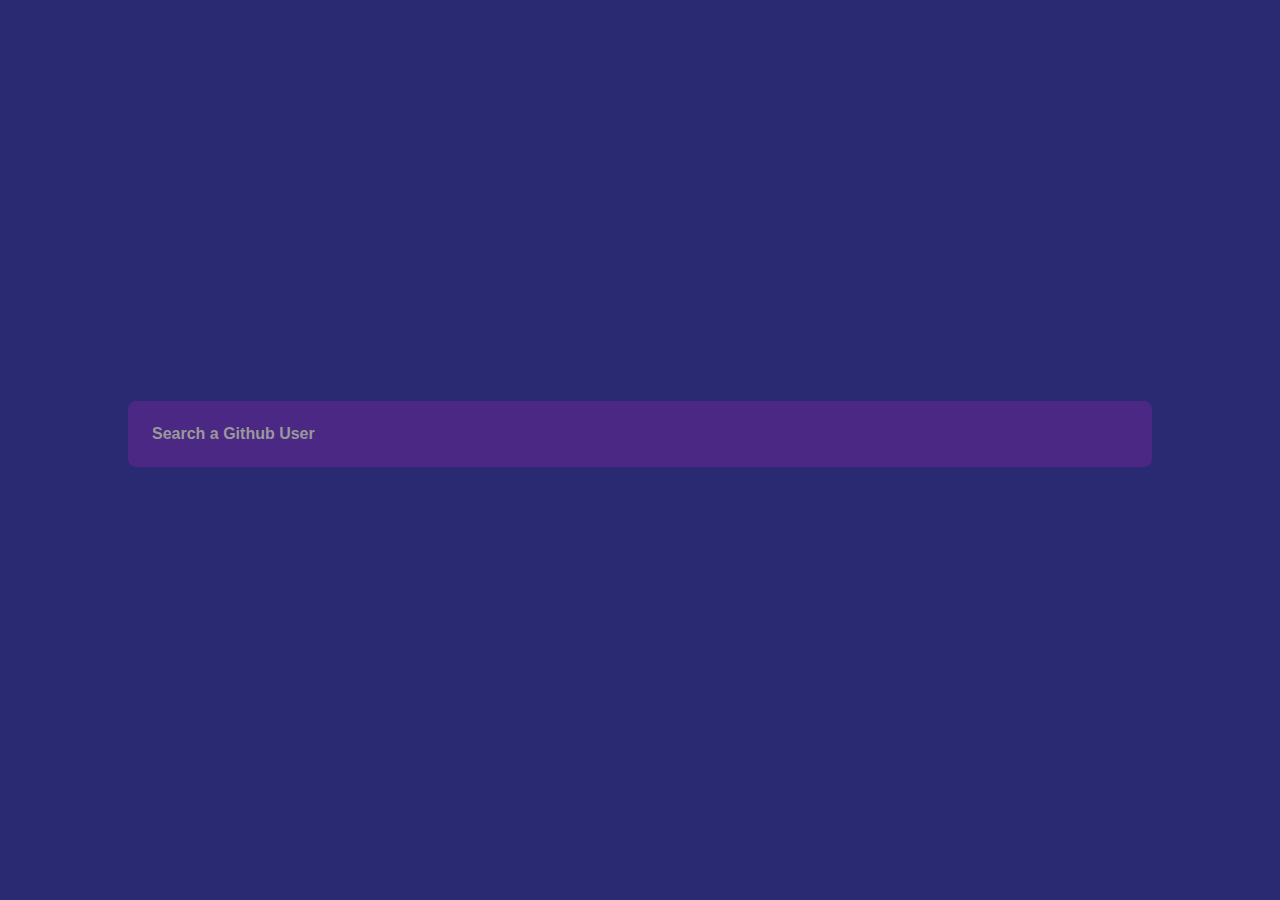
<file: Github Profiles/index.html>
<!DOCTYPE html>
<html lang="en">
<head>
    <meta charset="UTF-8">
    <meta http-equiv="X-UA-Compatible" content="IE=edge">
    <meta name="viewport" content="width=device-width, initial-scale=1.0">
    <link rel="stylesheet" href="style.css">
    <title>Github Profiles</title>
    <script src="main.js" defer></script>
</head>
<body>
    <div class="app">
        <div class="input">
            <input type="text" placeholder="Search a Github User">
        </div>
        <div class="main">
        </div>
    </div>
</body>
</html>
</file>
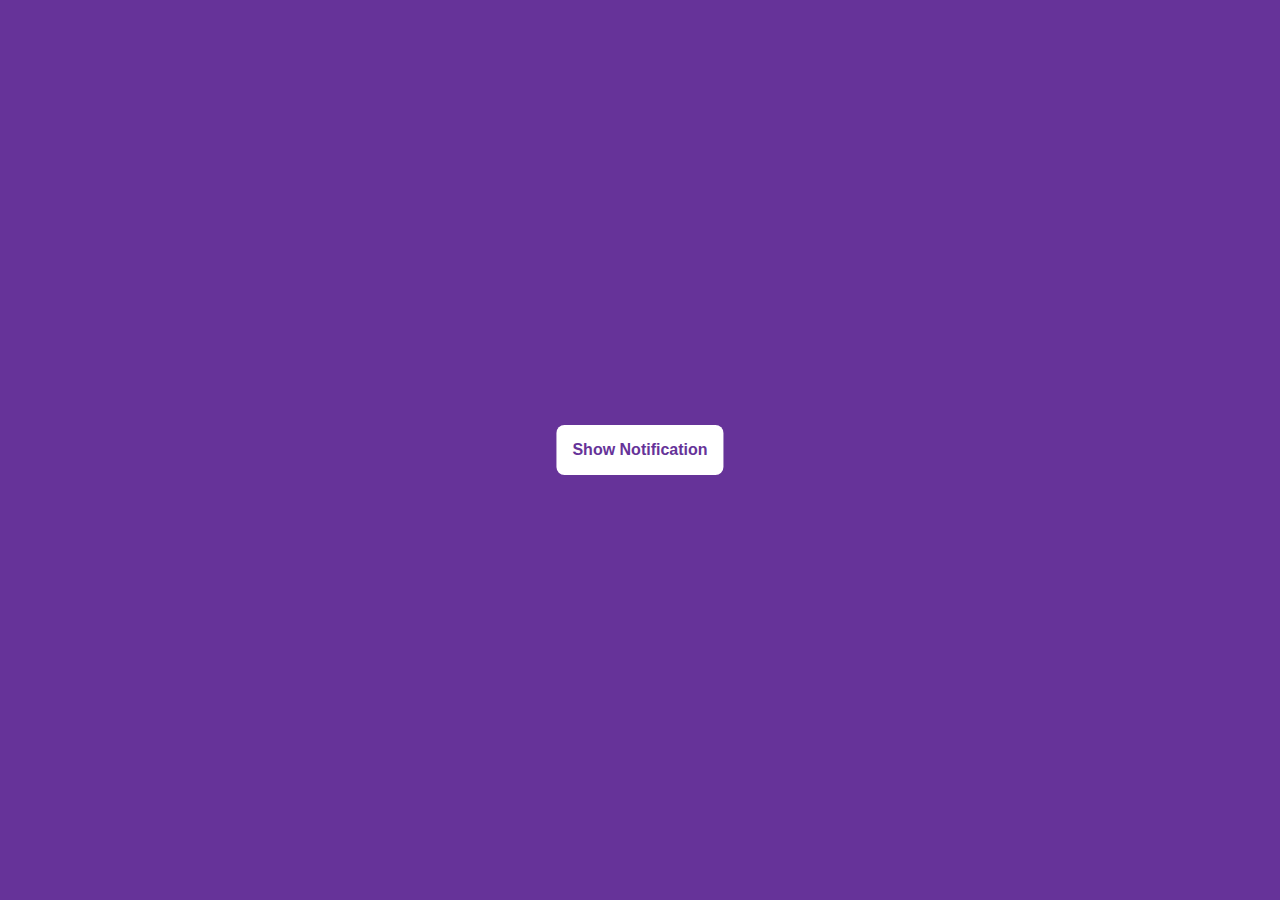
<file: Toast Notification/index.html>
<!DOCTYPE html>
<html lang="en">
<head>
    <meta charset="UTF-8">
    <meta http-equiv="X-UA-Compatible" content="IE=edge">
    <meta name="viewport" content="width=device-width, initial-scale=1.0">
    <link rel="stylesheet" href="style.css">
    <title>Toast Notification</title>
    <script src="main.js" defer></script>
</head>
<body>
    <button>Show Notification</button>
    <div class="toasts"></div>
</body>
</html>
</file>
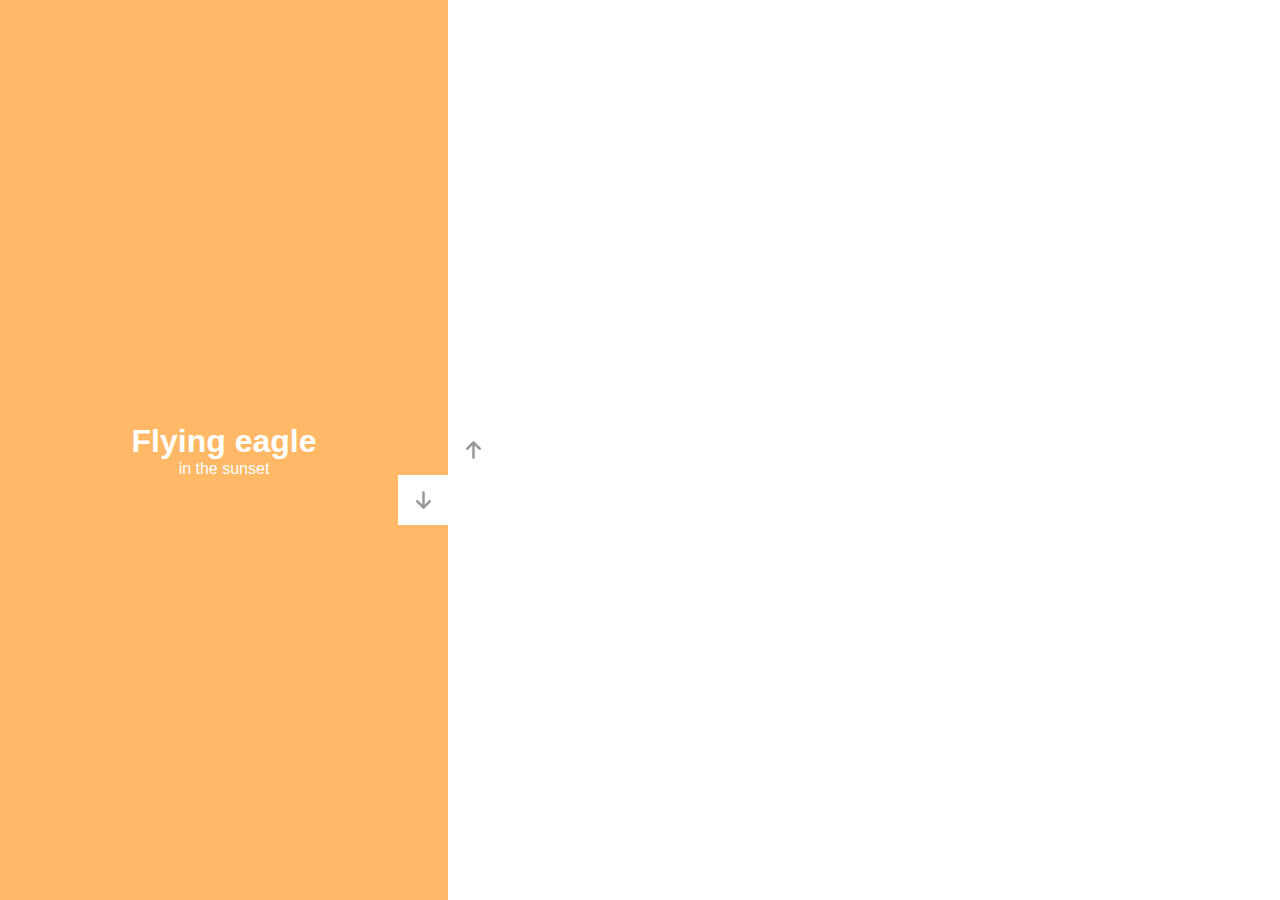
<file: Vertical Slider/index.html>
<!DOCTYPE html>
<html lang="en">
<head>
    <meta charset="UTF-8">
    <meta http-equiv="X-UA-Compatible" content="IE=edge">
    <meta name="viewport" content="width=device-width, initial-scale=1.0">
    <link rel="stylesheet" href="style.css">
    <title>Vertical Slider</title>
    <script src="main.js" defer></script>
</head>
<body>
    <div class="container">
        <div class="left">
            <div>
                <h1>Nature flower</h1>
                <p>all in pink</p>
            </div>
            <div>
                <h1>Bluuue Sky</h1>
                <p>with it's mountains</p>
            </div>
            <div>
                <h1>Lonely castle</h1>
                <p>in the wilderness</p>
            </div>
            <div>
                <h1>Flying eagle</h1>
                <p>in the sunset</p>
            </div>
            
        </div>
        <div class="right">
            <div class="bg"></div>
            <div class="bg"></div>
            <div class="bg"></div>
            <div class="bg"></div>
        </div>
        <div class="btns">
            <button class="prev">
                <svg xmlns="http://www.w3.org/2000/svg" viewBox="0 0 384 512">
                    <path d="M169.4 470.6c12.5 12.5 32.8 12.5 45.3 0l160-160c12.5-12.5 12.5-32.8 0-45.3s-32.8-12.5-45.3 0L224 370.8 224 64c0-17.7-14.3-32-32-32s-32 14.3-32 32l0 306.7L54.6 265.4c-12.5-12.5-32.8-12.5-45.3 0s-12.5 32.8 0 45.3l160 160z"/>
                </svg>
            </button>
            <button class="next">
                <svg xmlns="http://www.w3.org/2000/svg" viewBox="0 0 384 512">
                    <path d="M214.6 41.4c-12.5-12.5-32.8-12.5-45.3 0l-160 160c-12.5 12.5-12.5 32.8 0 45.3s32.8 12.5 45.3 0L160 141.2V448c0 17.7 14.3 32 32 32s32-14.3 32-32V141.2L329.4 246.6c12.5 12.5 32.8 12.5 45.3 0s12.5-32.8 0-45.3l-160-160z"/>
                </svg>
            </button>
        </div>
    </div>
</body>
</html>
</file>
<file: Github Profiles/style.css>
:root {
    --accent-dark: #2A2A72;
    --accent-light: #4C2885;
}
*,
*::before,
*::after {
    margin: 0;
    padding: 0;
    box-sizing: border-box;
    font-family: Arial, Helvetica, sans-serif;
}
body {
    background-color: var(--accent-dark);
    height: 100vh;
    display: grid;
    place-content: center;
}
.app {
    width: 90vw;
}
.input {
    padding-inline: 4rem;
}
input {
    width: 100%;
    padding: 1.5rem;
    background-color: var(--accent-light);
    color: white;
    border: 0;
    outline: 0;
    font-size: 1rem;
    font-weight: 600;
    border-radius: .5rem;
    -webkit-border-radius: .5rem;
    -moz-border-radius: .5rem;
    -ms-border-radius: .5rem;
    -o-border-radius: .5rem;
    margin-bottom: 2rem;
}
input::placeholder {
    color: #999;
}
.even-column {
    display: flex;
    align-items: center;
    gap: 1rem;
}
.main {
    background-color: var(--accent-light);
    width: 100%;
    color: white;
    padding: 2rem;
    justify-content: space-between;
    flex-wrap: wrap;
    display: none;
}
.content {
    padding-right: 2rem;
    max-width: 100%;
    flex: 1;
}
.content > * {
    margin-block: 1rem;
}
p {
    line-height: 2rem;
}
.stats {
    justify-content: space-between;
    padding-right: 5rem;
}
span {
    background-color: var(--accent-dark);
    padding: .2rem;
    font-size: .9rem;
}
figure {
    width: 10%;
    min-width: 100px;
    overflow: hidden;
    border: 8px solid var(--accent-dark);
    border-radius: 50%;
    -webkit-border-radius: 50%;
    -moz-border-radius: 50%;
    -ms-border-radius: 50%;
    -o-border-radius: 50%;
    display: flex;
    justify-content: center;
    align-items: center;
}
img {
    width: 100%;
    height: 100%;
}
.reposName {
    flex-wrap: wrap;
}
a {
    color: white;
    text-decoration: none;
}
</file>
<file: Toast Notification/style.css>
*,
*::before,
*::after {
    margin: 0;
    padding: 0;
    box-sizing: border-box;
    font-family: Arial, Helvetica, sans-serif;
}
body {
    height: 100vh;
    background-color: #639;
}
button {
    color: #639;
    background-color: white;
    position: absolute;
    top: 50%;
    left: 50%;
    padding: 1rem;
    font-size: 1rem;
    font-weight: 600;
    cursor: pointer;
    outline: 0;
    border: 0;
    border-radius: .5rem;
    -webkit-border-radius: .5rem;
    -moz-border-radius: .5rem;
    -ms-border-radius: .5rem;
    -o-border-radius: .5rem;
    transform: translate(-50%, -50%);
    -webkit-transform: translate(-50%, -50%);
    -moz-transform: translate(-50%, -50%);
    -ms-transform: translate(-50%, -50%);
    -o-transform: translate(-50%, -50%);
}
.toasts {
    position: fixed;
    bottom: 10px;
    right: 10px;
    display: flex;
    flex-direction: column;
    justify-content: flex-end;
}
.toast {
    background-color: white;
    padding: 1rem 3rem;
    margin: 5px;
    border-radius: .4rem;
    -webkit-border-radius: .4rem;
    -moz-border-radius: .4rem;
    -ms-border-radius: .4rem;
    -o-border-radius: .4rem;
    font-weight: 600;
    color: orange;
}
</file>
<file: Vertical Slider/style.css>
*,
*::before,
*::after {
    margin: 0;
    padding: 0;
    box-sizing: border-box;
    font-family: Arial, Helvetica, sans-serif;
}
.container {
    position: relative;
    height: 100vh;
    overflow: hidden;
}
.right, .left {
    height: 100%;
    position: absolute;
    top: 0;
    transition: transform 0.5s ease-in-out;
}
.left {
    width: 35%;
    left: 0;
}
.left > div {
    height: 100%;
    width: 100%;
    display: flex;
    flex-direction: column;
    align-items: center;
    justify-content: center;
    color: #fff;
}
.right {
    left: 35%;
    width: 65%;
}

.right > div {
    background-repeat: no-repeat;
    background-size: cover;
    background-position: center center;
    height: 100%;
    width: 100%;
}
.left div:first-child {
    background-color: #FD3555;
}
.left div:nth-child(2) {
    background-color: #2A86BA;
}
.left div:nth-child(3) {
    background-color: #252E33;
}
.left div:last-of-type {
    background-color: #FFB866;
}
.right div:first-child {
    background-image: url('https://images.unsplash.com/photo-1508768787810-6adc1f613514?ixlib=rb-0.3.5&ixid=eyJhcHBfaWQiOjEyMDd9&s=e27f6661df21ed17ab5355b28af8df4e&auto=format&fit=crop&w=1350&q=80');
}
.right div:nth-child(2) {
    background-image: url('https://images.unsplash.com/photo-1519981593452-666cf05569a9?ixlib=rb-0.3.5&ixid=eyJhcHBfaWQiOjEyMDd9&s=90ed8055f06493290dad8da9584a13f7&auto=format&fit=crop&w=715&q=80');
}
.right div:nth-child(3) {
    background-image: url('https://images.unsplash.com/photo-1486899430790-61dbf6f6d98b?ixlib=rb-0.3.5&ixid=eyJhcHBfaWQiOjEyMDd9&s=8ecdee5d1b3ed78ff16053b0227874a2&auto=format&fit=crop&w=1002&q=80');
}
.right div:last-of-type {
    background-image: url('https://images.unsplash.com/photo-1510942201312-84e7962f6dbb?ixlib=rb-0.3.5&ixid=eyJhcHBfaWQiOjEyMDd9&s=da4ca7a78004349f1b63f257e50e4360&auto=format&fit=crop&w=1050&q=80');
}
.btns {
    position: absolute;
    display: flex;
    left: calc(35% - 50px);
    top: 50%;
    transform: translateY(-50%);
    -webkit-transform: translateY(-50%);
    -moz-transform: translateY(-50%);
    -ms-transform: translateY(-50%);
    -o-transform: translateY(-50%);
}
button {
    width: 50px;
    height: 50px;
    border: 0;
    outline: 0;
    cursor: pointer;
    background-color: white;
    display: grid;
    place-content: center;
}
button svg {
    width: 15px;
    fill: #999;
    transition: fill .3s ease-in;
    -webkit-transition: fill .3s ease-in;
    -moz-transition: fill .3s ease-in;
    -ms-transition: fill .3s ease-in;
    -o-transition: fill .3s ease-in;
}
button:hover svg {
    fill: black;
}
button:first-child {
    transform: translateY(50px);
    -webkit-transform: translateY(50px);
    -moz-transform: translateY(50px);
    -ms-transform: translateY(50px);
    -o-transform: translateY(50px);
}
</file>
